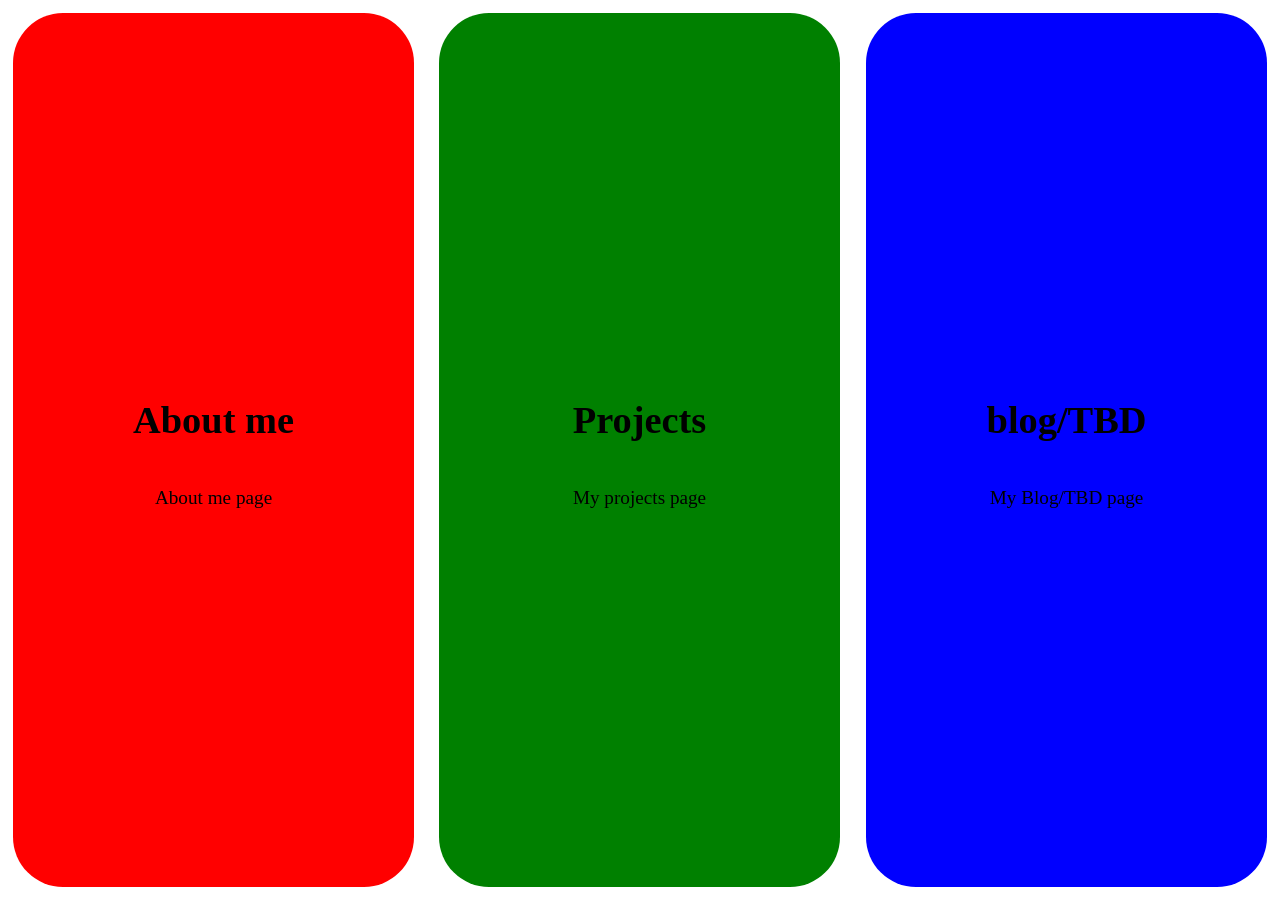
<file: pages/00 home/index.html>
<!DOCTYPE html>
<html lang="en">
<head>
    <meta charset="UTF-8">
    <title>Homepage</title>
    <style>
        
        body {
            margin: 0;
        }

        .container {
            /* block for the div containing all the segments */
            display: flex;
            min-height: 100vh;
        }

        .segments {
            /* block for the segments themself */
            container-type: inline-size;
            flex: 1%;
            margin: 1%;
            border-radius: 50px;
            font-size: 1.5cqw;
            font-family: nasalisation;
            display: flex;
            flex-direction: column;
            align-items: center;
            justify-content: center;
        } 

    </style>
</head>
<body>

<div class="container">
    <div class="segments" style="background-color: red">
        <!-- about me segment-->
        <!-- the inline <style> is just for testing.-->
        <h1>About me</h1>
        <p>About me page</p>
    </div>
    
    <div class="segments" style="background-color: green">
        <!-- projects segment-->
        <!-- the inline <style> is just for testing.-->
        <h1>Projects</h1>
        <p>My projects page</p>
    </div>
    
    <div class="segments" style="background-color: blue">
        <!-- blog/tbd segment-->
        <!-- the inline <style> is just for testing.-->
        <h1>blog/TBD</h1>
        <p>My Blog/TBD page</p>
    </div>
</div>    

</body>
</html>
</file>
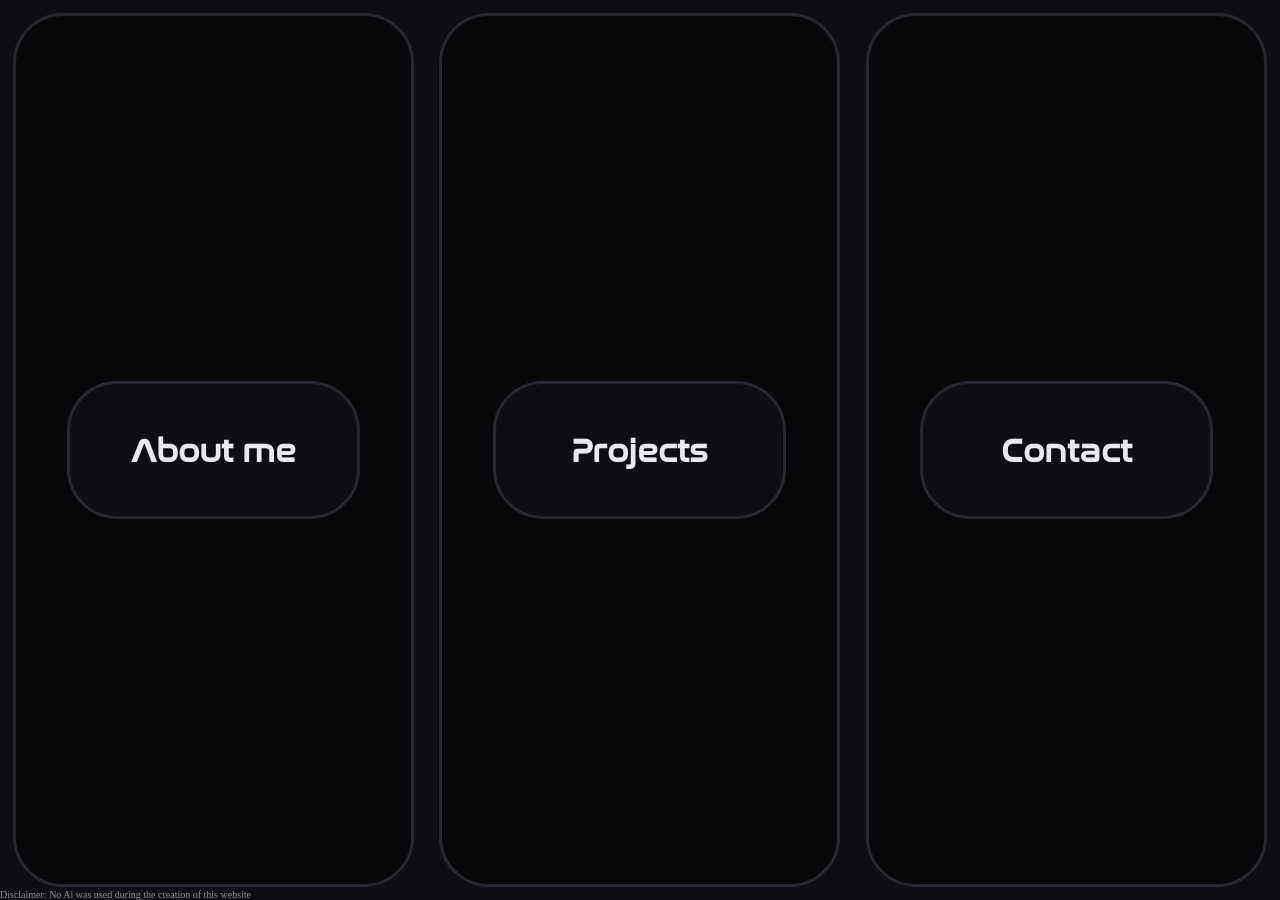
<file: pages/00_home/index.html>
<!DOCTYPE html>
<html lang="en">
<head>
    <meta charset="UTF-8">
    <title>Homepage</title>
    <link rel="stylesheet" href="../../global/global.css">
    <link rel="stylesheet" href="home.css">
    <style>
        
        body {
            margin: 0;
            background-color: var(--bg);
        }

        .container {
            /* block for the div containing all the segments */
            display: flex;
            min-height: 100vh;
        }

        .segments {
            /* block for the segments combined, individual customization is done in home.css */
            container-type: inline-size;
            flex: 1;
            margin: 1%;
            border-radius: 50px;
            font-size: 1.25cqw;
            display: flex;
            flex-direction: column;
            align-items: center;
            text-align: center;
            text-decoration: none;
            justify-content: center;

            position: relative;
            background-size: cover;
            background-position: center;
            background-repeat: no-repeat;
            border: medium solid var(--border100);
            transition: transform .1s ease-in-out;
        }

        .segments:hover {
            transform: scale(1.02);
            border: thick solid var(--border100);
            box-shadow: 0 0 15px 1px var(--accent);
            
            &#about_me {
                background-image: linear-gradient(rgba(0, 0, 0, 0.25), rgb(0, 0, 0, 0.25)), url("https://placehold.net/default.svg");
            }
            &#projects {
                background-image: linear-gradient(rgba(0, 0, 0, 0.25), rgba(0, 0, 0, 0.25)), url("https://placehold.net/default.svg");
            }
            &#contact {
                background-image: linear-gradient(rgba(0, 0, 0, 0.25), rgba(0, 0, 0, 0.25)), url("https://placehold.net/default.svg");
            }
            
            & .text_inner {
                background-color: var(--surface75);
            }
        }
        
        .segments:hover p {
            max-height: 500px;
            opacity: 1;
            transition: max-height .25s ease-in-out, opacity 1s allow-discrete;
        }
        
        .segments:hover h1 {
            text-decoration: underline 10%;
            transition: max-height .25s ease-in-out, opacity 1s allow-discrete;
        }

        .text_inner {
            margin: inherit;
            width: 60%;
            background-color: var(--surface50);
            border-radius: 50px;
            border: medium solid var(--border100);
            padding: 25px;
            display: block;
            
            h1 {
                color: var(--text);
                font-family: nasalisation,serif;
            }
            
            p {
                color: var(--text);
                display: block;
                font-family: inherit;
                max-height: 0;
                overflow: hidden;
                opacity: 0;
                margin: 0;
                transition: max-height .1s ease-in-out, opacity 0.5s allow-discrete;
            }
        }
        
    </style>
</head>
<body>

<div class="container">
    <a class="segments" href="../01_about_me/about_me.html" id="about_me">
        <!-- about me segment-->
        <div class="text_inner">
            <h1>About me</h1>
            <p>About me page</p>
        </div>
    </a>
    
    <a class="segments" href="../02_projects/projects.html" id="projects">
        <!-- projects segment-->
        <div class="text_inner">
            <h1>Projects</h1>
            <p>My projects page</p>
        </div>    
    </a>
    
    <a class="segments" href="../03_contact/contact.html" id="contact">
        <!-- Contact segment-->
        <div class="text_inner">
            <h1>Contact</h1>
            <p>how to contact me</p>
        </div>
    </a>
</div>

<p style="color:var(--muted); position: fixed; font-size: 10px; bottom: 0; left: 0; margin: 0">Disclaimer: No Ai was used during the creation of this website</p>

</body>
</html>
</file>
<file: global/global.css>
@font-face {
    font-family: "nasalisation";
    src: url("ressources/fonts/Nasalization-Rg.otf") format("Opentype");
}

:root {
    --bg: #0E0E11;
    
    --surface50: rgb(22 22 27 / 0.5);
    --surface75: rgb(22 22 27 / 0.75);
    --surface100: rgb(22 22 27 / 1);
    
    --border50: rgb(39 39 47 / 0.5);
    --border75: rgb(39 39 47 / 0.75);
    --border100: rgb(39 39 47 / 1);
    
    --text: #E9E9ED;
    --muted: #90909B;
    --accent: #8B7DD9;
}
</file>
<file: pages/00_home/home.css>
/* this css file is for the more complex customisation for the different segments, like the images, animations, etc... */

#about_me {
    background-image: linear-gradient(rgba(0, 0, 0, 0.5), rgba(0, 0, 0, 0.5)), url("https://placehold.net/default.svg");
}

#projects {
    background-image: linear-gradient(rgba(0, 0, 0, 0.5), rgba(0, 0, 0, 0.5)), url("https://placehold.net/default.svg");
}

#contact {
    background-image: linear-gradient(rgba(0, 0, 0, 0.5), rgba(0, 0, 0, 0.5)), url("https://placehold.net/default.svg");
}
</file>
